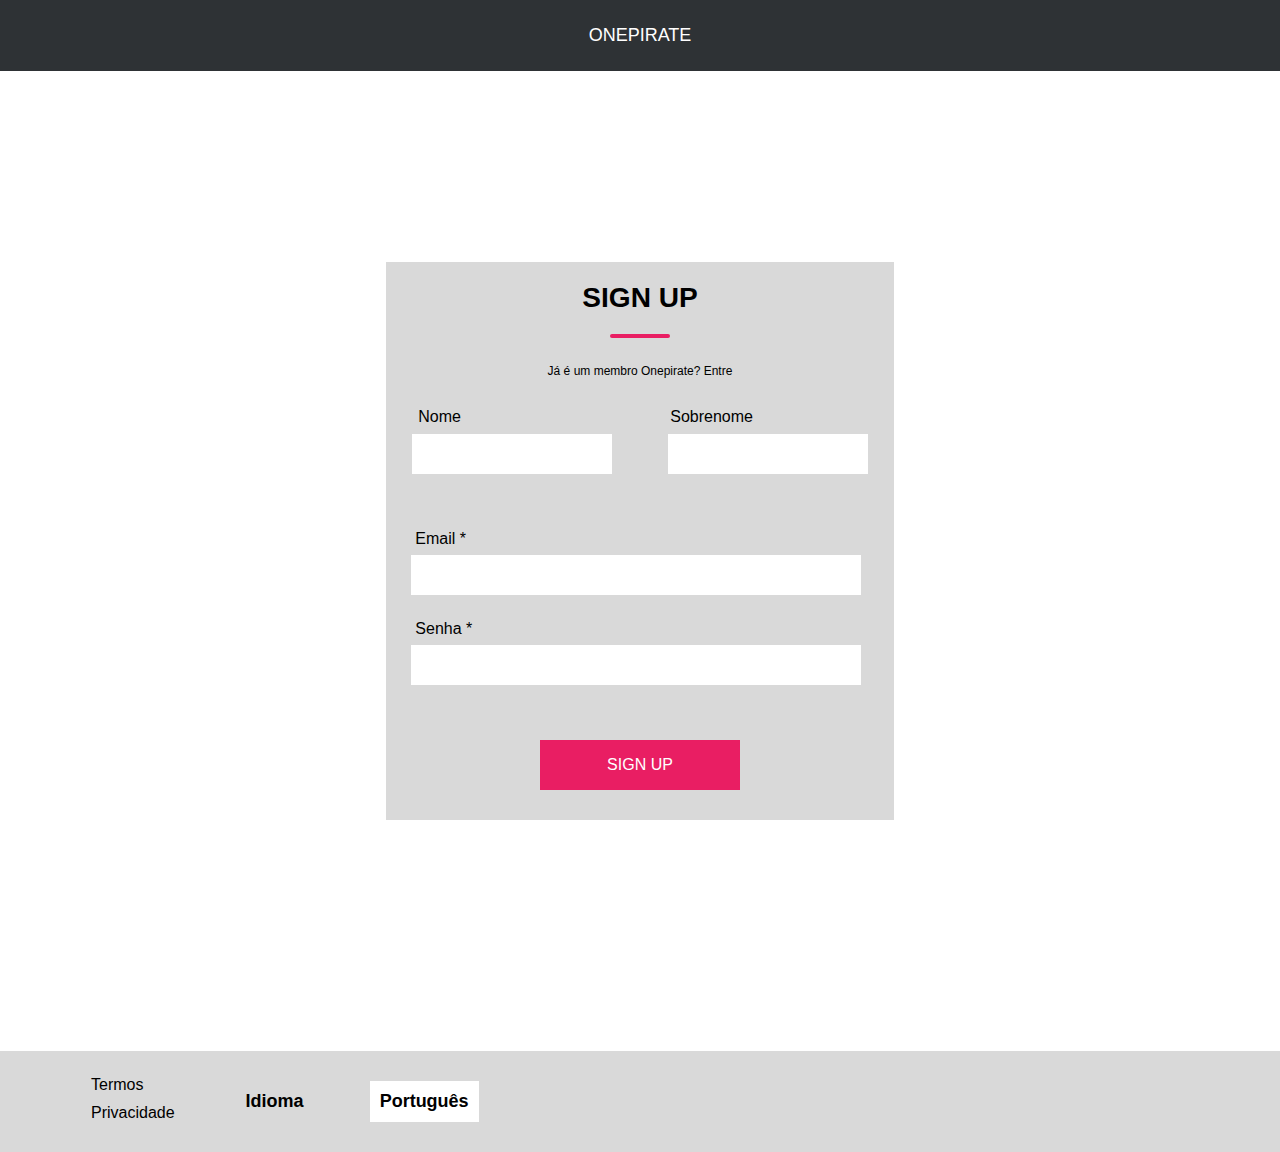
<file: Atividade2/index.html>
<!DOCTYPE html>
<html lang="pt-br">
  <head>
    <meta charset="UTF-8" />
    <meta name="viewport" content="width=device-width, initial-scale=1.0" />
    <title>Sign Up Form</title>
    <link rel="stylesheet" href="./css/style.css" />
    <link
      rel="stylesheet"
      href="https://cdnjs.cloudflare.com/ajax/libs/font-awesome/6.5.2/css/all.min.css"
      integrity="sha512-SnH5WK+bZxgPHs44uWIX+LLJAJ9/2PkPKZ5QiAj6Ta86w+fsb2TkcmfRyVX3pBnMFcV7oQPJkl9QevSCWr3W6A=="
      crossorigin="anonymous"
      referrerpolicy="no-referrer"
    />
  </head>
  <body>
    <div id="header">ONEPIRATE</div>
    <div id="container">
      <div id="formBox">
        <div id="topHeader">
          <h3>SIGN UP</h3>
        </div>

        <div id="risco"></div>

        <div id="membro">Já é um membro Onepirate? <a href="">Entre</a></div>

        <div id="nomeInput">
          <input type="text" id="nomeLog" required />
          <label for="nomeLog">Nome</label>
          <input type="text" id="sobrenomeLog" required />
          <label for="sobrenomeLog">Sobrenome</label>
        </div>

        <div id="emailInput">
          <input type="text" id="emailLog" required />
          <label for="emailLog">Email *</label>
          <br />
          <input type="password" id="passLog" required />
          <label for="passLog">Senha *</label>
        </div>

        <div id="btnSubmit">
          <button onclick="signUpComplete()">SIGN UP</button>
        </div>
      </div>
    </div>

    <div id="footer">
      <div id="redeSocial">
        <ul>
          <a href=""><i class="fa-brands fa-square-x-twitter"></i></a>
          <a href=""><i class="fa-brands fa-square-facebook"></i></a>
        </ul>
        <ul id="TP">
          <a>Termos</a>
          <a>Privacidade</a>
        </ul>

        <p>Idioma</p>
        <p id="idioma">Português</p>
      </div>
    </div>
  </body>
</html>
</file>
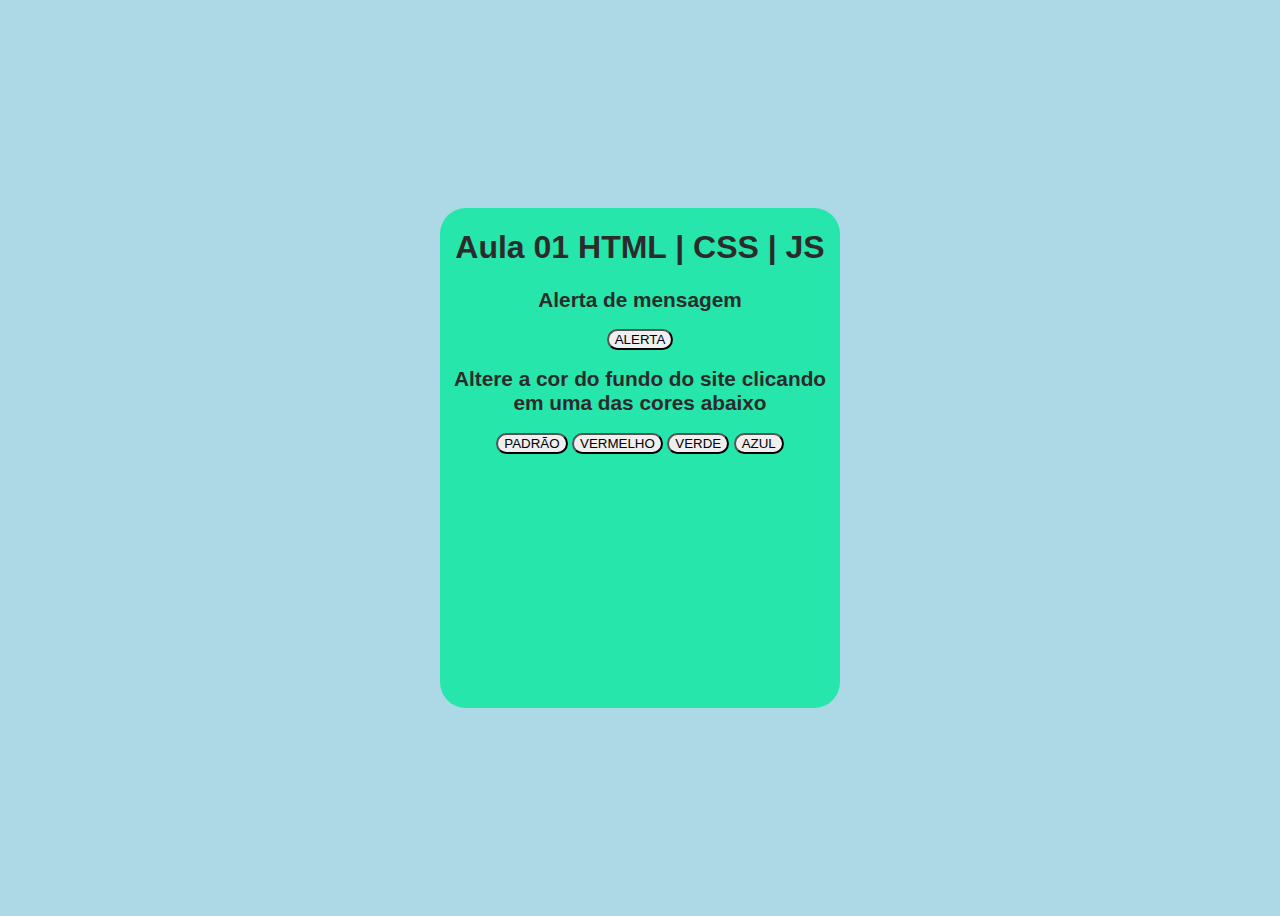
<file: aula01/index.html>
<!DOCTYPE html>
<html lang="pr-br">
  <head>
    <meta charset="UTF-8" />
    <meta name="viewport" content="width=device-width, initial-scale=1.0" />
    <title>João Rodolfo</title>

    <style editable>
      body {
        display: flex;
        justify-content: center;
        align-items: center;
        min-height: 100vh;
        font-family: Arial, Helvetica, sans-serif;
        background: #add8e6;
        color: #2b2b2b;
      }

      .container {
        background: #26e6ac;
        width: 400px;
        height: 500px;
        border-radius: 26px;
      }

      h1 {
        text-align: center;
        font-size: 2em;
      }

      h2 {
        text-align: center;
        font-size: 1.3em;
      }

      .btn {
        text-align: center;
      }

      button {
        border-radius: 20px;
      }
    </style>
  </head>
  <body>
    <div class="container">
      <h1>Aula 01 HTML | CSS | JS</h1>
      <h2>Alerta de mensagem</h2>
      <div class="btn">
        <button onclick="alerta()">ALERTA</button>
      </div>
      <h2>Altere a cor do fundo do site clicando em uma das cores abaixo</h2>
      <div class="btn">
        <button onclick="padrao()">PADRÃO</button>
        <button onclick="vermelho()">VERMELHO</button>
        <button onclick="verde()">VERDE</button>
        <button onclick="azul()">AZUL</button>
      </div>
    </div>

    <script>
      console.log("Ola Mundo");
      //   document.getElementsByTagName("body")[0].style.background = "#2b2b2b"

      function alerta() {
        var nome = prompt("Olá, informe seu nome");
        alert(`Olá, ${nome}`);
      }

      function vermelho() {
        document.getElementsByTagName("body")[0].style.background = "#f00";
      }
      function verde() {
        document.getElementsByTagName("body")[0].style.background = "#0f0";
      }
      function azul() {
        document.getElementsByTagName("body")[0].style.background = "#00f";
      }
      function padrao() {
        document.getElementsByTagName("body")[0].style.background = "#add8e6";
      }
    </script>
  </body>
</html>
</file>
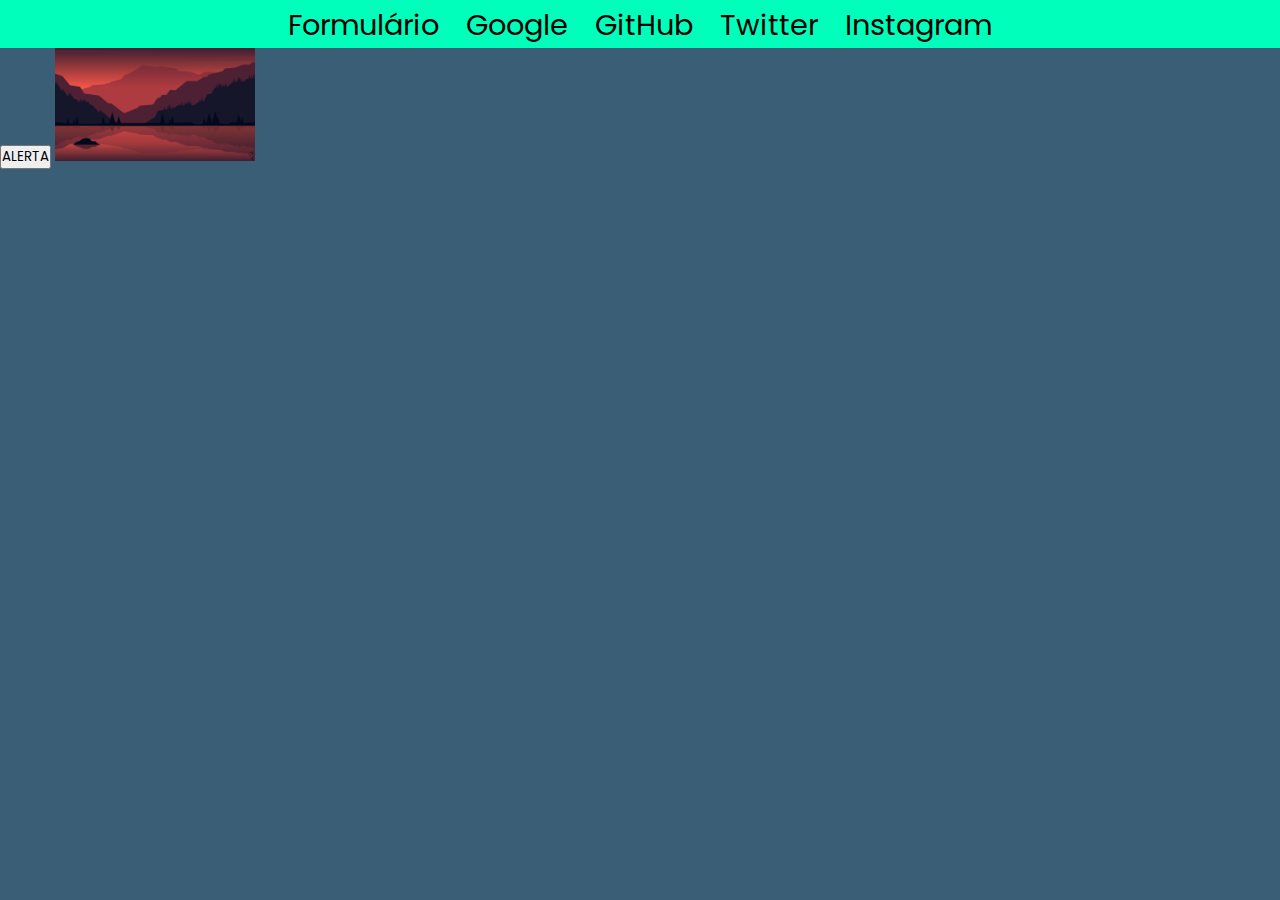
<file: aula02/index.html>
<!DOCTYPE html>
<html lang="pt-br">
  <head>
    <meta charset="UTF-8" />
    <meta name="viewport" content="width=device-width, initial-scale=1.0" />
    <title>Aula 02</title>
    <link rel="stylesheet" href="./css/style.css" />
  </head>
  <body>
      <h1 class="navBar fundoLindo">
        <a href="./form.html">Formulário</a>
      <a href="https://google.com">Google</a>
      <a href="https://github.com/JoaoFCosta">GitHub</a>
      <a href="https://twitter.com/">Twitter</a>
      <a href="https://instagram.com">Instagram</a>
      </h1>
    <button onclick="alerta()">ALERTA</button>
    <img
      src="./img/background.jpg"
      width="200px"
      alt="Lago com montanhas"
      title="Laguinho"
    />
  </body>
  <script src="./js/script.js"></script>
</html>
</file>
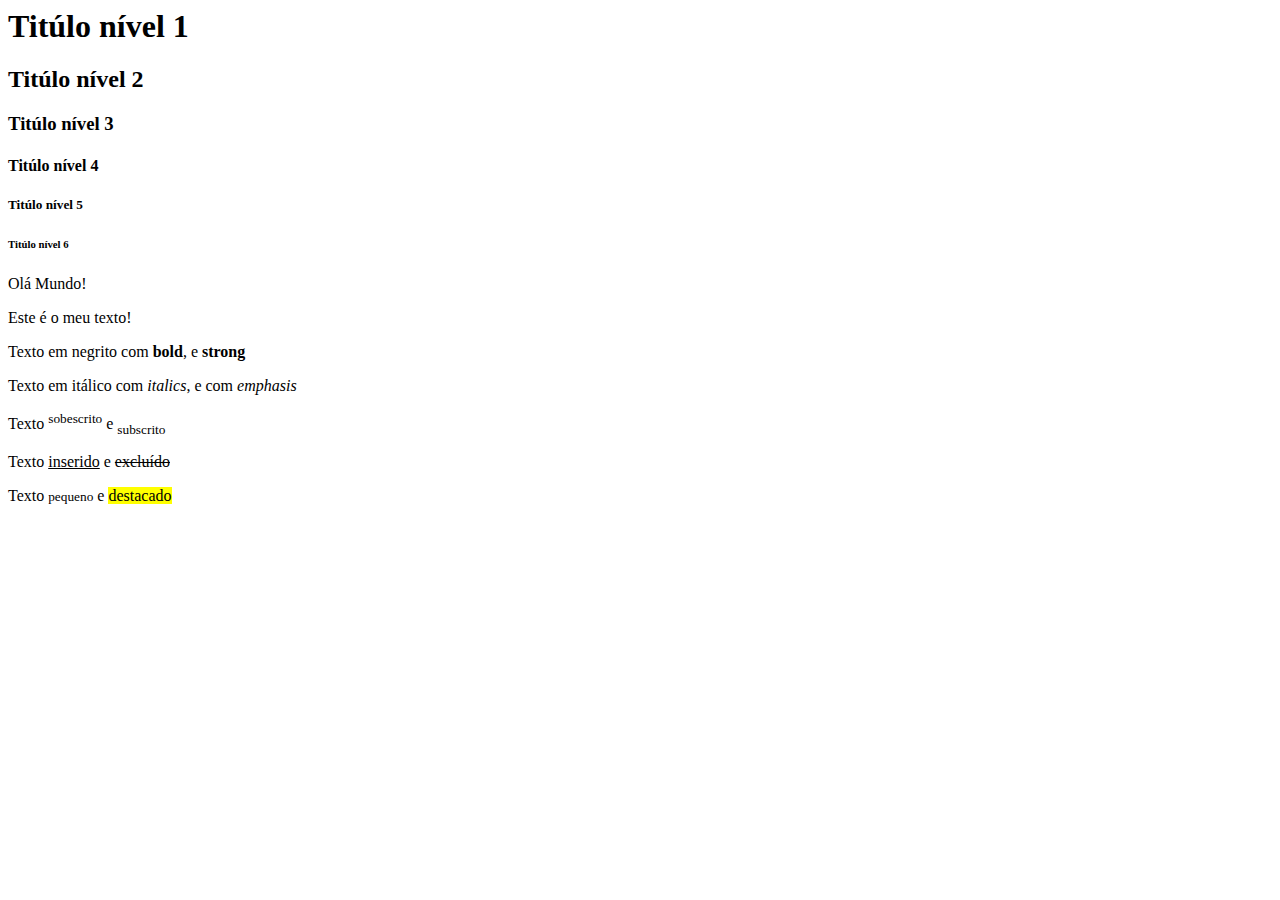
<file: aula01/aula01.html>
<html>
  <head>
    <title>João Rodolfo</title>
  </head>
    
  <body>
    <h1>Titúlo nível 1</h1>
    <h2>Titúlo nível 2</h2>
    <h3>Titúlo nível 3</h3>
    <h4>Titúlo nível 4</h4>
    <h5>Titúlo nível 5</h5>
    <h6>Titúlo nível 6</h6>

    <p>Olá Mundo!</p>
    <p>Este é o meu texto!</p>

    <p>Texto em negrito com <b>bold</b>, e <strong>strong</strong></p>
    <p>Texto em itálico com <i>italics</i>, e com <em>emphasis</em></p>
    <p>Texto <sup>sobescrito</sup> e <sub>subscrito</sub></p>
    <p>Texto <ins>inserido</ins> e <del>excluído</del></p>
    <p>Texto <small>pequeno</small> e <mark>destacado</mark></p>
    <p></p>
  </body>
</html>
</file>
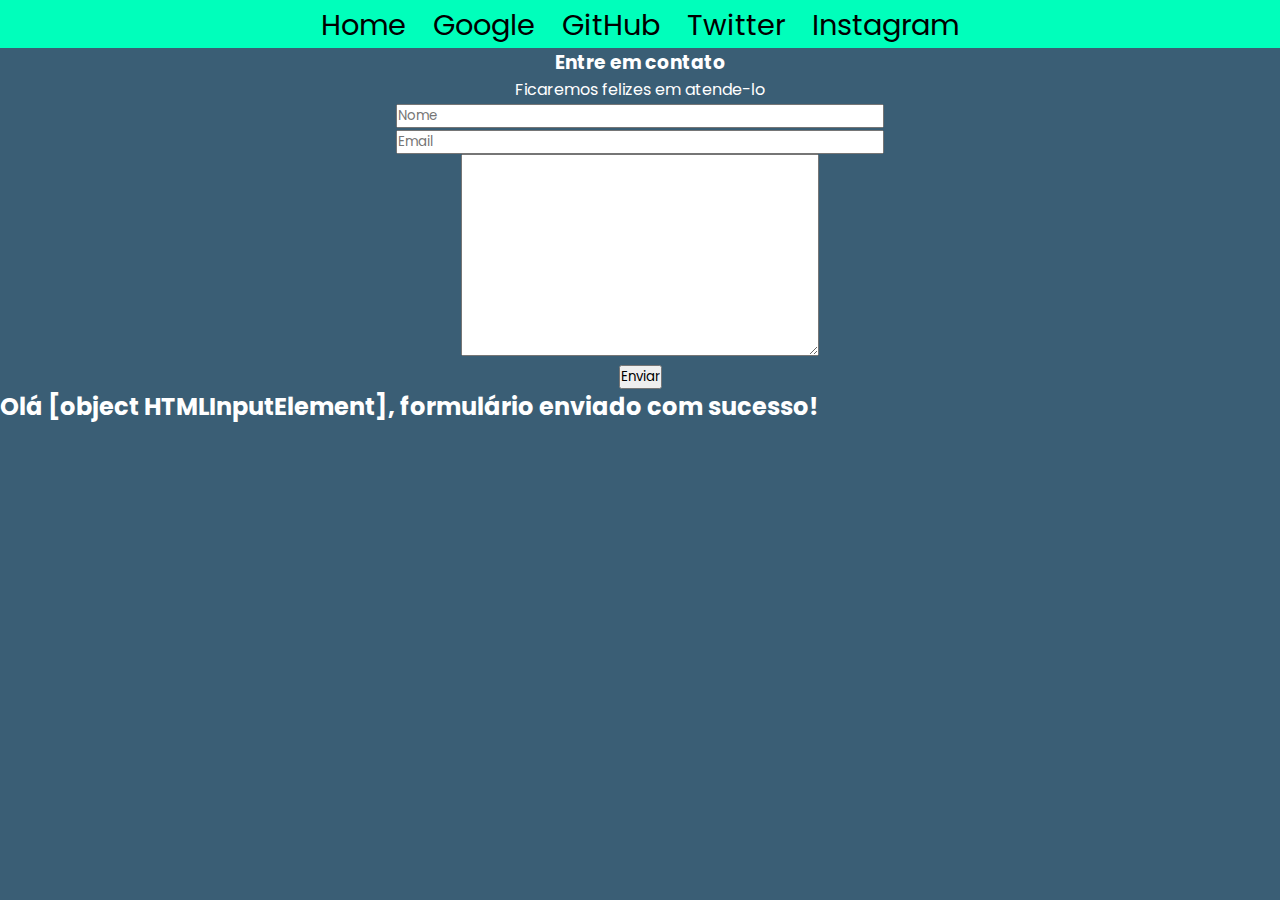
<file: aula02/form.html>
<!DOCTYPE html>
<html lang="pt-br">
  <head>
    <meta charset="UTF-8" />
    <meta name="viewport" content="width=device-width, initial-scale=1.0" />
    <title>Formulário</title>
    <link rel="stylesheet" href="./css/style.css" />
  </head>
  <body>
    <h1 class="navBar fundoLindo">
      <a href="./index.html">Home</a>
      <a href="https://google.com">Google</a>
      <a href="https://github.com/JoaoFCosta">GitHub</a>
      <a href="https://twitter.com/">Twitter</a>
      <a href="https://instagram.com">Instagram</a>
    </h1>

    <form class="textoCentro" onsubmit="console.log(Enviou)">
      <h3>Entre em contato</h3>
      <p>Ficaremos felizes em atende-lo</p>
      <p>
        <input id="nome" type="text" size="40" placeholder="Nome" required />
        <br>
        <input id="email" type="email" size="40" placeholder="Email" required />
        <br>
        <textarea id="areatexto" cols="30" rows="10"></textarea>
      </p>
      <input type="button" onclick="enviar()" value="Enviar" />
    </form>
    <span id="resposta"></span>
  </body>
  <script src="js/script.js"></script>
</html>
</file>
<file: Atividade2/css/style.css>
@import url("https://fonts.googleapis.com/css2?family=Roboto+Condensed:ital,wght@0,100..900;1,100..900&display=swap");

* {
  margin: 0;
  padding: 0;
  box-sizing: border-box;
}

body {
  font-family: "Roboto", sans-serif;
}

#header {
  font-size: 18px;
  margin: 0px 0px 20px;
  padding: 25px;
  background: #2e3235;
  color: #fff;
  text-align: center;
}

#container {
  display: flex;
  flex-direction: column;
  justify-content: center;
  align-items: center;
  min-height: 100vh;
}

#topHeader {
  margin: 20px 0px;
  font-size: 24px;
  font-weight: 900;
  text-align: center;
}

#risco {
  margin: 15px auto 26px;
  height: 3.5px;
  width: 60px;
  background: #e91e63;
  border-radius: 5px;
}

#membro {
  text-align: center;
  font-size: 12px;
}

#membro a {
  color: #000;
  text-decoration: none;
}

#formBox {
  background: #d9d9d9;
}

#nomeInput {
  margin: 30px 0px;
}

#nomeInput input {
  margin: 26px;
  padding: 10px;
  width: 200px;
  height: 40px;
  border: 0;
  outline: 0;
}

#nomeInput label {
  position: absolute;
  transform: translateX(-14em);
}

#emailInput {
  margin: 30px 0px;
}

#emailInput input {
  margin: 25px;
  padding: 10px;
  width: 450px;
  height: 40px;
  border: 0;
  outline: 0;
}

#emailInput label {
  position: absolute;
  transform: translateX(-29.4em);
}

#btnSubmit {
  display: flex;
  align-items: center;
  justify-content: center;
  margin: 30px;
}

#btnSubmit button {
  width: 200px;
  height: 50px;
  background: #e91e63;
  color: white;
  font-size: 16px;
  font-weight: 500;
  border: 0;
  cursor: pointer;
}

#footer {
  margin: 60px 0px 0px;
  padding: 20px;
  background: #d9d9d9;
}

#redeSocial {
  display: flex;
  justify-content: left;
  gap: 16px;
  font-size: 50px;
}

#redeSocial a {
  text-decoration: none;
  color: #e91e63;
}

#TP a {
  margin: 0px 0px 0px 50px;
  padding: 5px;
  display: flex;
  flex-direction: column;
  font-size: 16px;
  color: #000;
}

#footer p {
  font-size: 18px;
  font-weight: 900;
  margin: 20px 0px 0px 50px;
}

#idioma {
  padding: 10px;
  margin-bottom: 50px;
  text-align: center;
  background: #fff;
  transform: translateY(-10px);
}
</file>
<file: aula02/css/style.css>
@import url('https://fonts.googleapis.com/css2?family=Poppins:ital,wght@0,100;0,200;0,300;0,400;0,500;0,600;0,700;0,800;0,900;1,100;1,200;1,300;1,400;1,500;1,600;1,700;1,800;1,900&display=swap');

* {
    font-family: 'Poppins', sans-serif;
    margin: 0;
    padding: 0;

}

body {
    background: #3a5e75;
    color: rgb(255, 255, 255);
}

.navBar {
    text-align: center;
}

.fundoLindo {
    background: #00ffbb;
}


a {
    text-decoration: none;
    border-radius: 13px;
    font-weight: 400;
    font-style: normal;
    font-size: .9em;
    margin: 10px;
    color: #000;
}

a:hover {
    text-decoration: underline;
}

.textoCentro {
    text-align: center;
}
</file>
